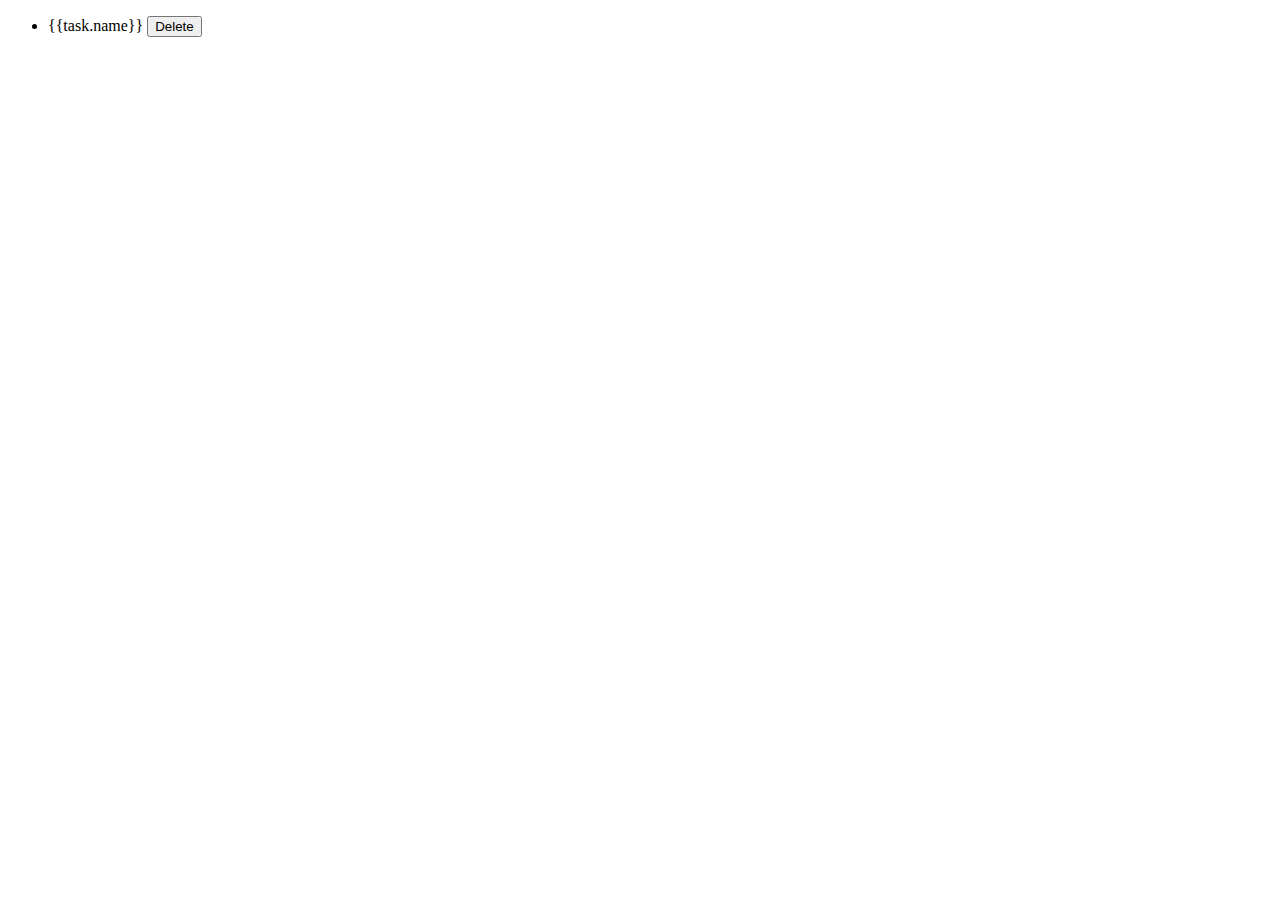
<file: MOM/index.html>
<!--
<!DOCTYPE html>
<html lang="en">
<head>
  <meta charset="UTF-8">
  <meta name="viewport" content="width=device-width, initial-scale=1.0">
  <title>Cart Quantity</title>
</head>
<body>
  <button onclick="
  console.log(`cartQuantity=${cartQuantity}`)
  ">Show Quantity</button><button onclick="
  cartQuantity +=1;
  console.log(`cartQuantity=${cartQuantity}`)">Add to Cart</button><button  onclick="
  cartQuantity=cartQuantity + 2;
  console.log(`cartQuantity=${cartQuantity}`)">+2</button><button  onclick="
  cartQuantity=cartQuantity + 3;
  console.log(`cartQuantity=${cartQuantity}`)">+3</button><button  onclick="
  cartQuantity=0;
  console.log('cart was rest');
  console.log(`cartQuantity=${cartQuantity}`)">rest</button>
  
  <script>
    let cartQuantity=0; 
  </script>
</body>
</html>
*/
-->
<!DOCTYPE html>
<html lang="en">
<head>
  <meta charset="UTF-8">
  <meta name="viewport" content="width=device-width, initial-scale=1.0">
  <title>Document</title>
</head>
<body>
  <ul>
    <li v-for="task in tasks" v-bind:key="task.id">
      <span>{{task.name}}</span>
      <button type="button">Delete</button>
    </li>
  </ul>
</body>
</html>
</file>
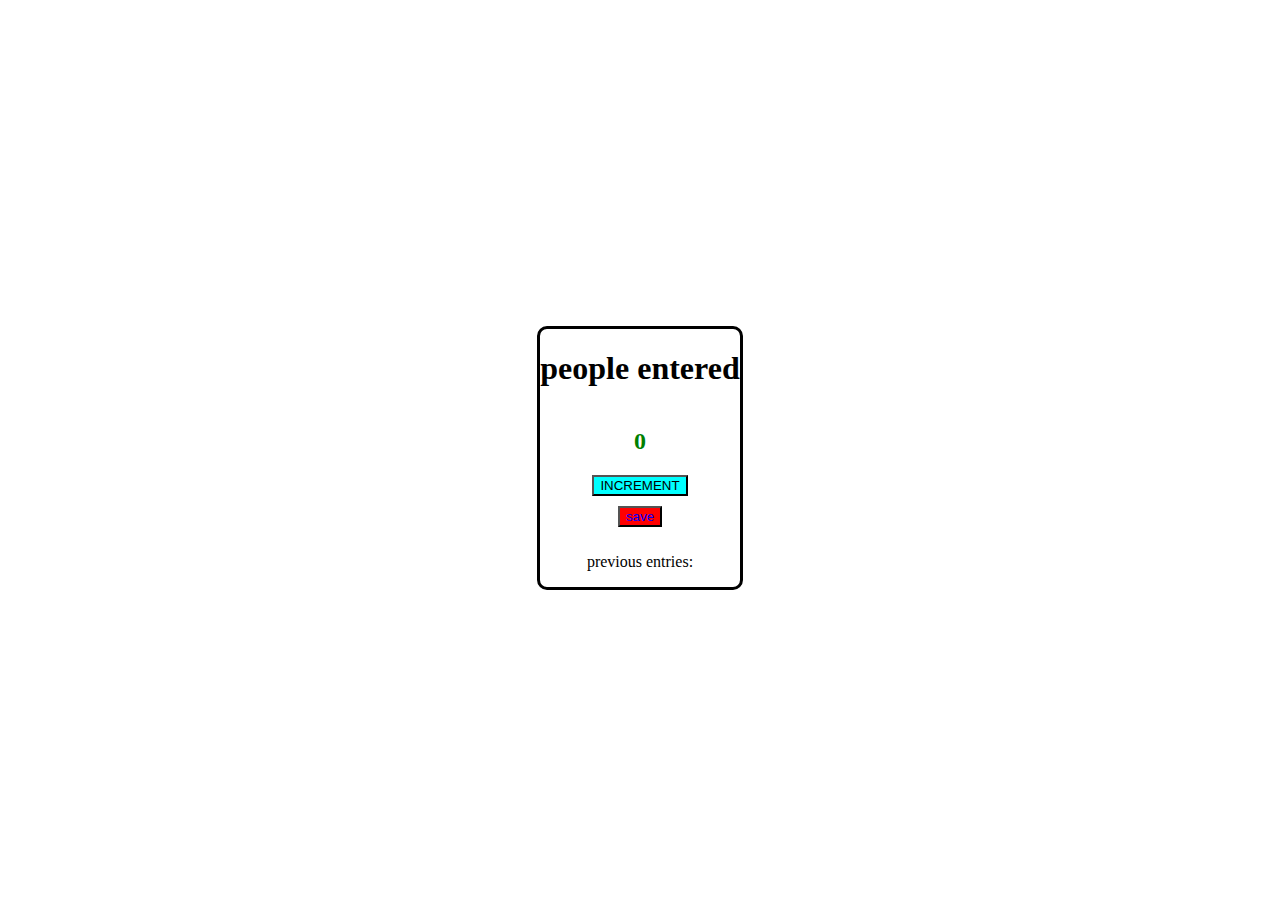
<file: MOM/3pass.counnter.html>
<!DOCTYPE html>
<html lang="en">
<head>
    <meta charset="UTF-8">
    <meta name="viewport" content="width=device-width, initial-scale=1.0">
    <link rel="stylesheet" href="3ap.s.css">
    <title>people entered</title>
</head>
<body>
    <div class="container">
    <h1 id="tsdata">people entered</h1>
    <h2 id="my_counter_app">0</h2>
    <button id="increment_btn" onclick="increment()">INCREMENT</button> 
    <button id="save_btn" onclick="save()">save</button>
    <p id="save_El" onclick="">previous entries:</p>
    </div>

    <script src="3aps.js">
       
    </script>
</body>
</html>
</file>
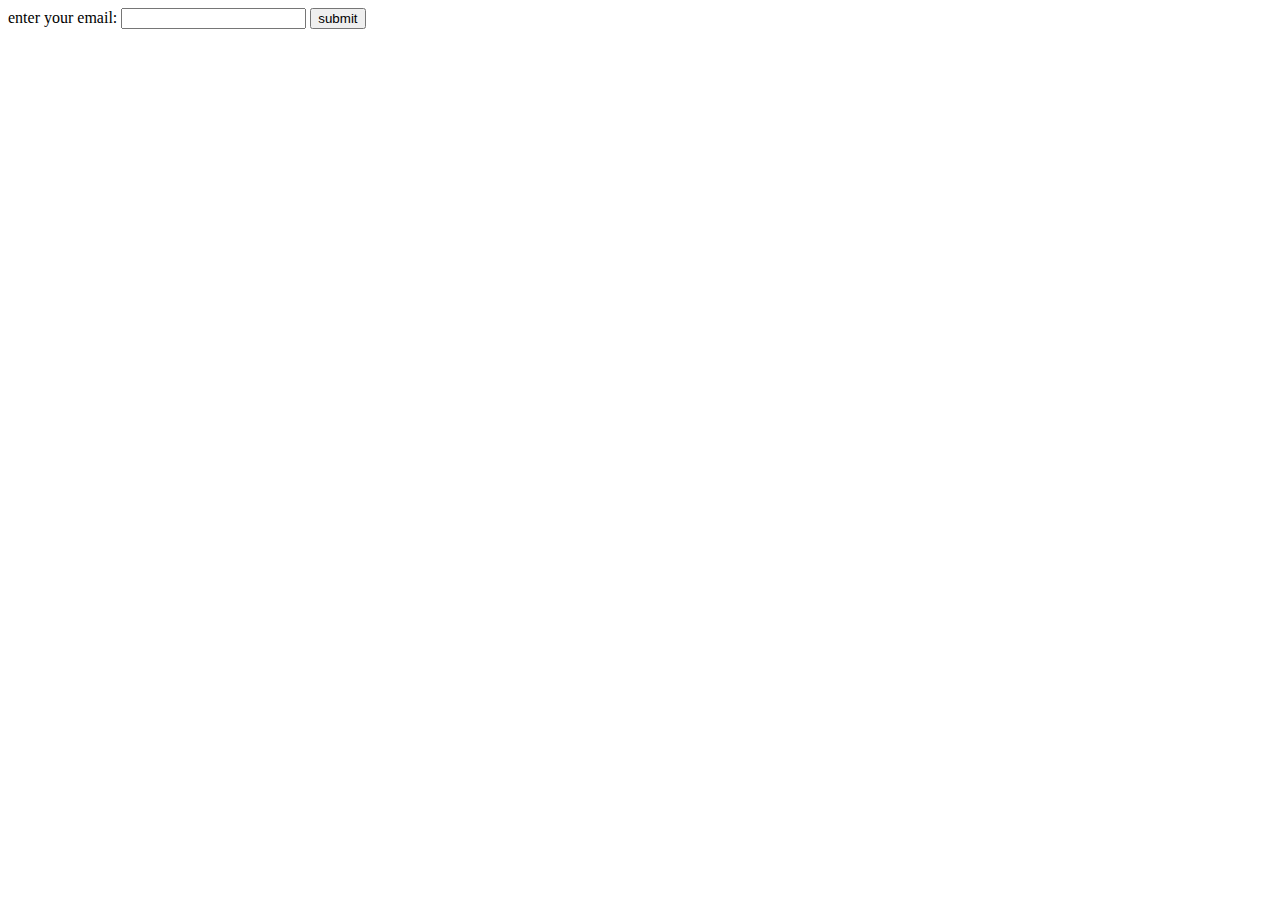
<file: MOM/half-life.html>
<!DOCTYPE html>
<html lang="en">
<head>
    <meta charset="UTF-8">
    <meta name="viewport" content="width=device-width, initial-scale=1.0">
    
</head>
<body>
    <form action="">
    <label for="email">enter your email:</label>
    <input type="text" id="email" required>
    <button>submit</button>
</form>
</body>
</html>
</file>
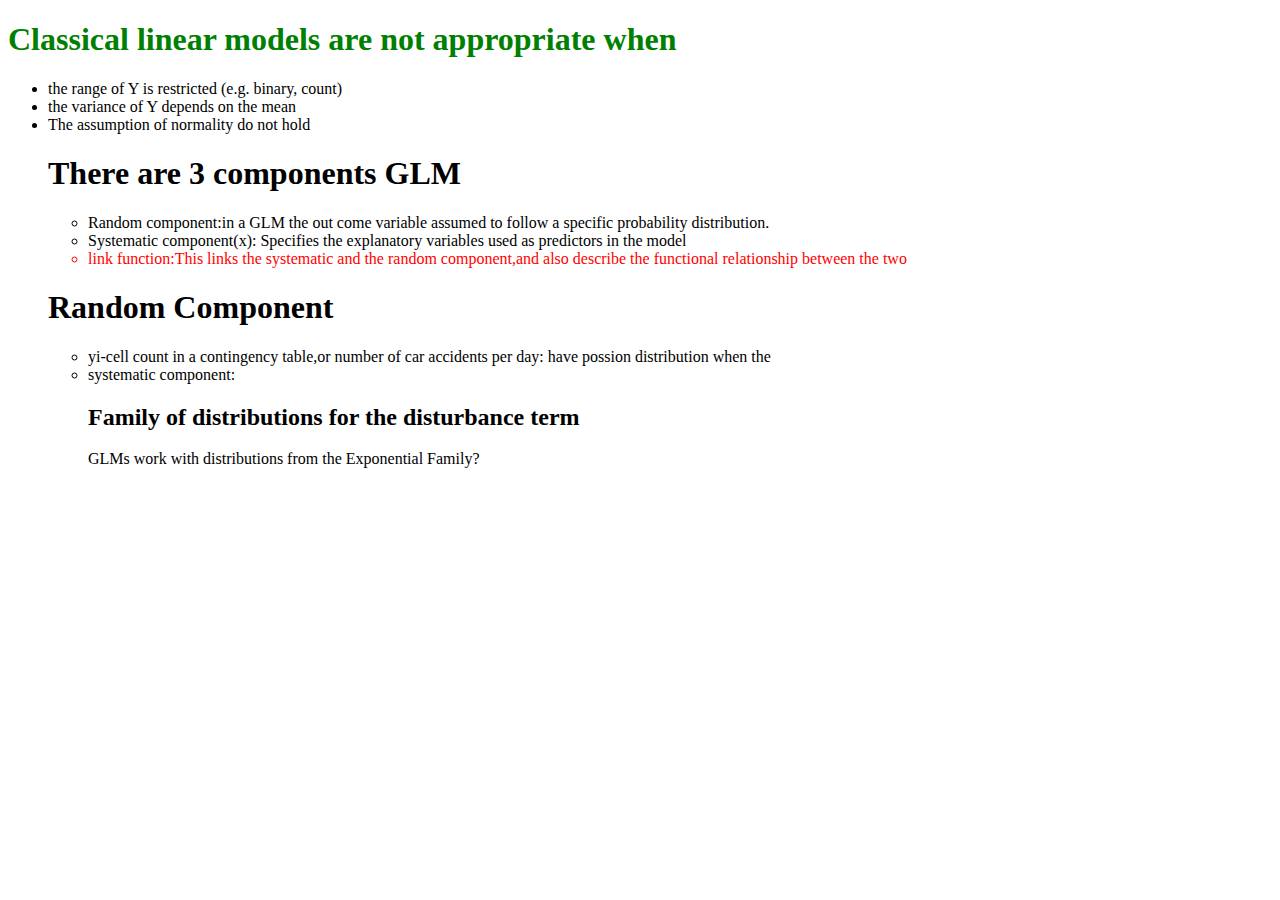
<file: MOM/question.html>
<!DOCTYPE html>
<html lang="en">
<head>
    <meta charset="UTF-8">
    <meta name="viewport" content="width=device-width, initial-scale=1.0">
    <title>Document</title>
</head>
<body>
    <h1 style="color:green"> Classical linear 
        models are not appropriate when</h1>
        <ul>
            <li>the range of Y is restricted (e.g. binary, count)  
                 
                  </li>
            <li>
                the variance of Y depends on the mean 
            </li>
            <li>The assumption of normality do not hold</li>
            <h1> There are 3 components  
                GLM </h1>
                <ul>
                    <li>Random component:in a GLM the out come variable assumed to follow a specific probability distribution.</li>
                    <li>Systematic component(x): Specifies the explanatory 
                        variables used as predictors in the model</li>
                    <li style="color:red">link function:This links the systematic and the random component,and also describe the functional relationship between the two</li>

                </ul>
                <h1>Random Component </h1>
                <ul>
                    <li>yi-cell count in a contingency table,or number of car accidents per day: have possion distribution when the </li>
                    <li>systematic component:</li>
                    <h2>Family of distributions for the 
                        disturbance term </h2>
                        <p>GLMs work with distributions from the Exponential Family?</p>
                </ul>
        </ul>
    
</body>
</html>
</file>
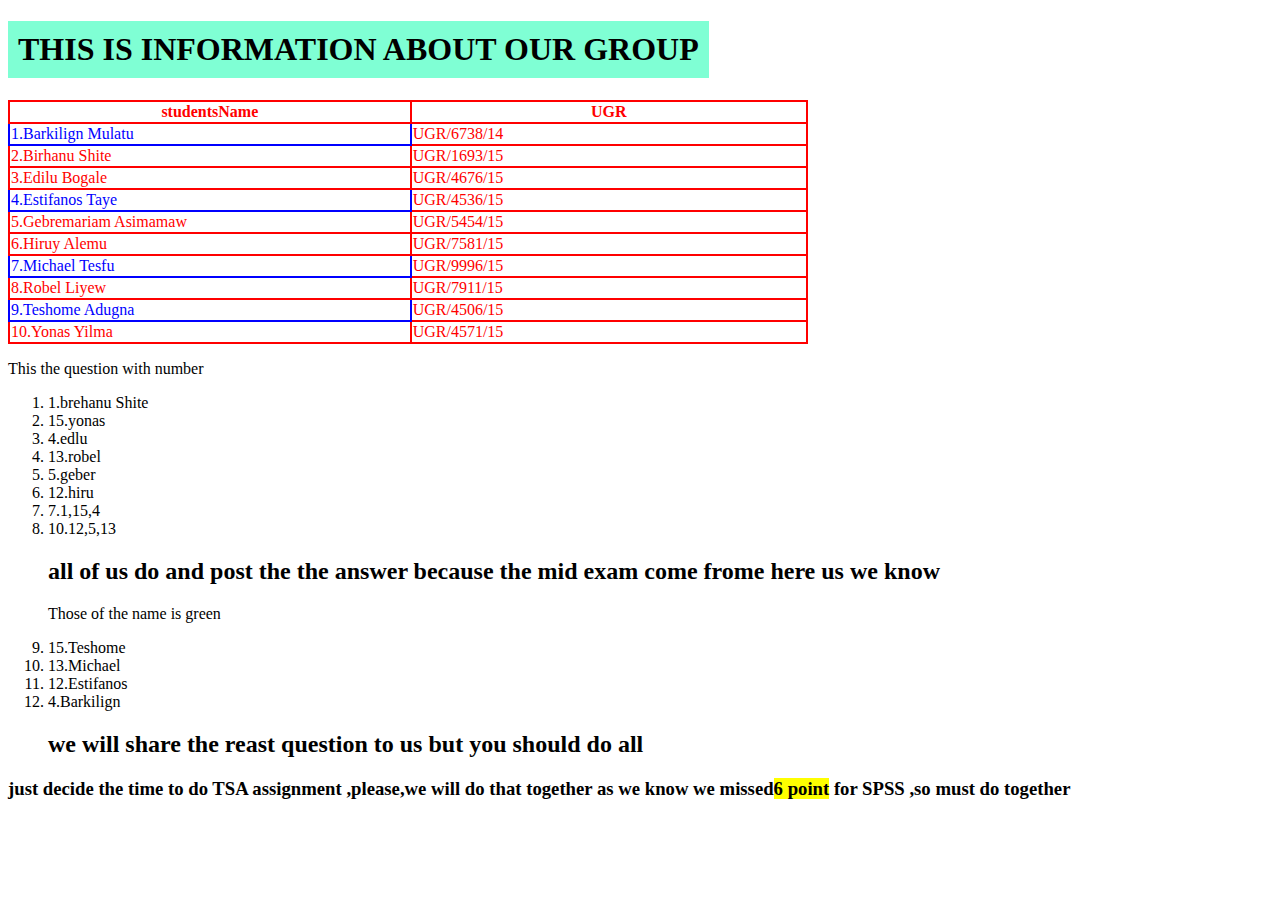
<file: MOM/student_information.html>
<!DOCTYPE html>
<html lang="en">
<head>
    <meta charset="UTF-8">
    <meta name="viewport" content="width=device-width, initial-scale=1.0">
    <title>Document</title>
    <style>
        table,th,td{
    border:2px solid;
    width: 800px;
    height:10px;
    border-collapse: collapse;
    color:red;
}
H1{
    background-color: aquamarine;
    padding: 10px;
    max-width: fit-content;
}
    </style>
</head>
<body>
    <h1>THIS IS INFORMATION ABOUT OUR GROUP</h1>
    <table>
        <thead>
            <tr>
                <th>studentsName</th>
                <th>UGR</th>
            </tr>
            
        <tbody>
<tr>
    <td style="color:blue">
        1.Barkilign Mulatu  
    </td>
    <td>UGR/6738/14</td>
</tr>
<tr>
    <td>
        2.Birhanu Shite  
    </td>
    <td>UGR/1693/15</td>
</tr>
<tr>
    <td>
        3.Edilu Bogale  
    </td>
    <td>UGR/4676/15</td>
</tr>
<tr>
    <td style="color:blue">
        4.Estifanos Taye  
    </td>
    <td>UGR/4536/15</td>

<tr>
    <td>
        5.Gebremariam Asimamaw  
    </td>
    <td>UGR/5454/15</td>
</tr>
<tr>
    <td>
        6.Hiruy Alemu  
    </td>
    <td>UGR/7581/15</td>
</tr>
<tr>
    <td style="color:blue">
        7.Michael Tesfu 
    </td>
    <td>UGR/9996/15</td>
</tr>
<tr>
    <td>
        8.Robel Liyew
    </td>
    <td>UGR/7911/15</td>
</tr>
<tr>
    <td style="color:blue">
        9.Teshome Adugna
    </td>
    <td>UGR/4506/15</td>
</tr>
<tr>
    <td>
        10.Yonas Yilma 
    </td>
    <td>UGR/4571/15</td>
</tr>

        </tbody>
    </table>
    <p>This the question with number</p>
<ol>
    <li>1.brehanu Shite</li>
    <li>15.yonas</li>
    <li>4.edlu</li>
    <li>13.robel</li>
    <li>5.geber</li>
    <li>12.hiru</li>
    <li>7.1,15,4</li>
    <li>10.12,5,13</li>
    <h2>all of us do and post the the answer because the mid exam come frome here us we know </h2>
    <p>Those of the name is green </p>
    <li>15.Teshome</li>
    <li>13.Michael</li>
    <li>12.Estifanos</li>
    <li>4.Barkilign</li>
    <h2>we will share the reast question to us but you should do all  </h2>

</ol>
<h3>just decide the time to do TSA assignment ,please,we will do that together as we know we missed<mark>6 point</mark> for SPSS ,so must do together</h3>
</body>
</html>
</file>
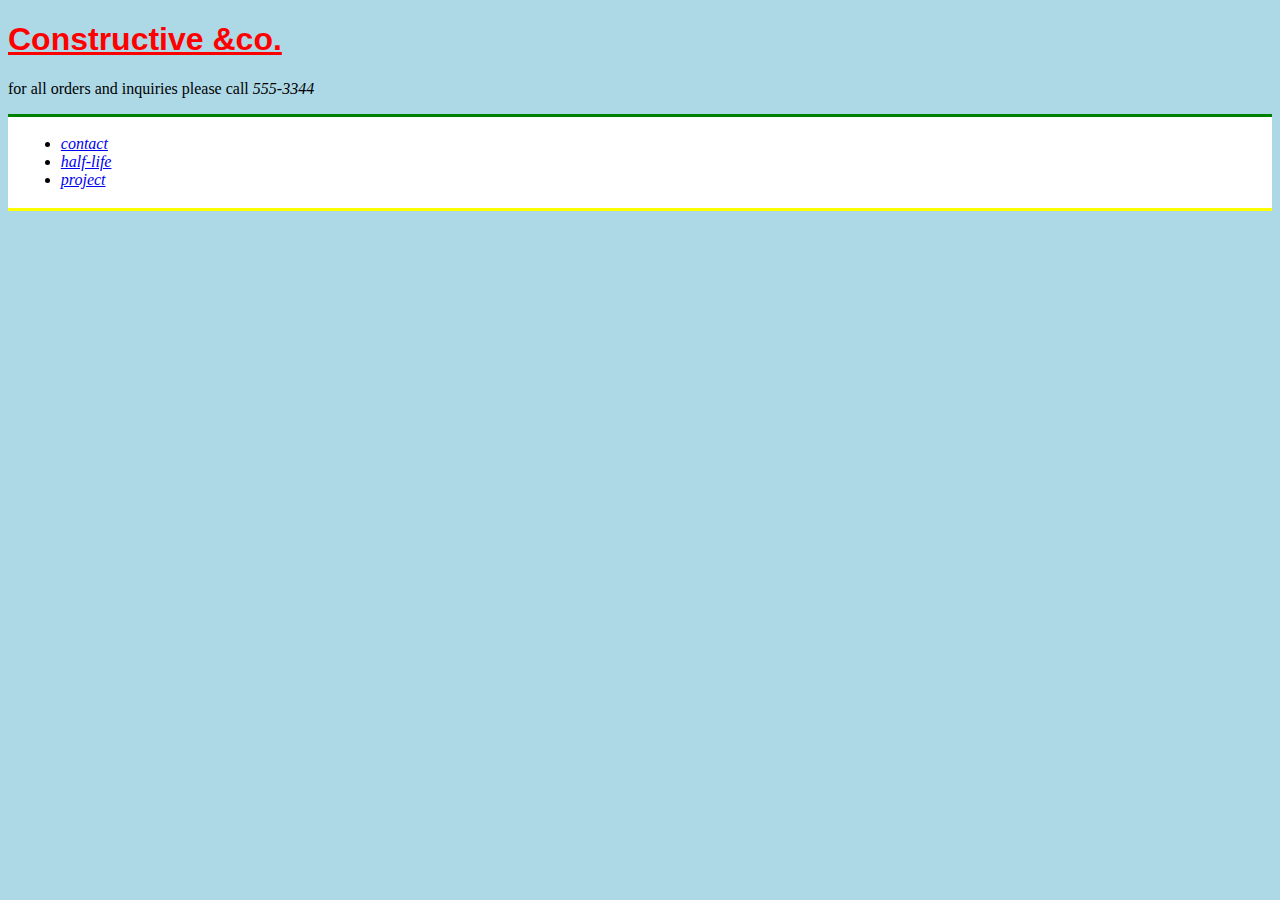
<file: MOM/tray.html>
<!DOCTYPE html>
<html>
<head>
    <title>Constructive &amp;co.</title>
    <link rel="stylesheet" href="style1.css">
</head>
<body>

<h1>
    Constructive &amp;co.  
</h1>
<p>for all orders and inquiries please call <em>555-3344</em></p>
<div id="nn">
    <ul>
        <li><a href="contacts.html">contact</a></li>
        <li><a href="half-life.html">half-life</a></li>
        <li><a href="project.html">project</a></li>
    </ul>
</div>

</body>
</html>
</file>
<file: MOM/3ap.s.css>
#tsdata{
  text-align: center; /* Centers the text */
  font-weight: bold; /* Makes it bold */
  color: black; /* Makes it dark */
}
#my_counter_app{
  text-align: center;
  color:green;
}
body {
   background-image: url("https://wallpaperboat.com/wp-content/uploads/2019/10/free-website-background-14-920x518.jpg");
  display: flex;
  flex-direction: column; /* Arranges buttons vertically */
  align-items: center; /* Centers them horizontally */
  justify-content: center; /* Centers them vertically */
  height: 100vh; /* Makes them take full height of the viewport */
}
button {
  display: block; /* Ensures buttons appear one below the other */
  margin-bottom: 10px; /* Adds some space between buttons */
 
}
#increment_btn{
  background-color: aqua;
}
#save_btn{
  color: blue;
  background-color: red;
}
.container
  {
    background: white;
    max-width: 80%;
    margin:auto;
    border:3px solid black;
    border-radius:10px;
    display: flex;
  flex-direction: column; /* Makes the elements stack vertically */
  align-items: center; /* Centers them horizontally */
     /* Makes the parent take full viewport height */
  }
</file>
<file: MOM/style1.css>
/*@media (min-width: 600px) {
    body {
      background-color: lightblue;
    }
  }
*/


#nn{
    font-style:italic ;
    font-family: Georgia, 'Times New Roman', Times, serif;
    background-color:white;
    border-top: 3px solid green;
    border-bottom: 3px solid yellow;
    padding-top: 0.2em;
    padding-bottom: 0.2em;
    padding-left: 0.8em;

}
ul{
margin-top: 15px;
margin-right: 15px;

}


  
  
  h1{
    color:red;
    text-decoration:underline;
    font-family: Arial, Helvetica, sans-serif;

} 
table,th,td{
    border:2px solid;
    width: 800px;
    height:10px;
    border-collapse: collapse;
    color:red;
}
@media (min-width: 600px) {
    body {
      background-color: lightblue;
    }
  }
</file>
